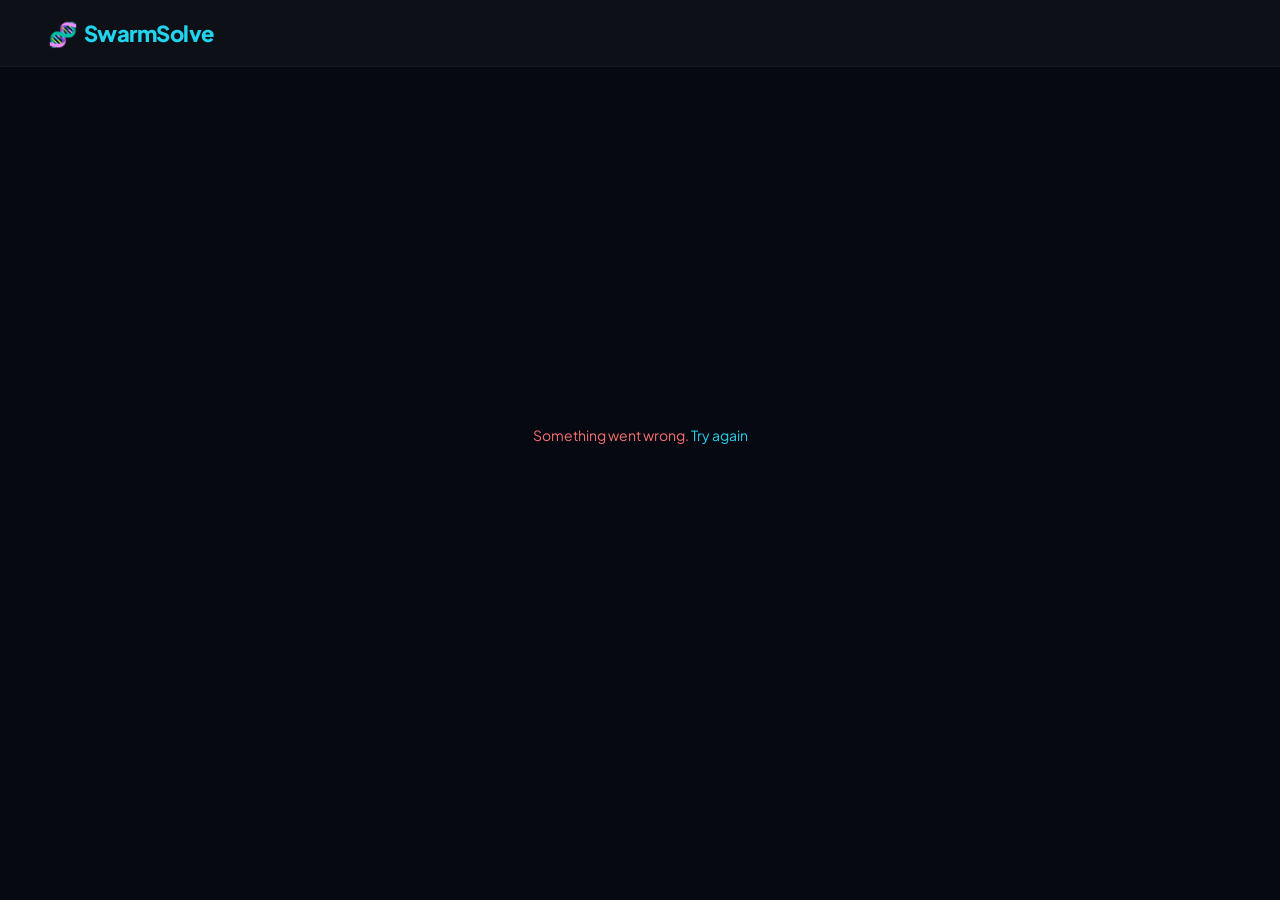
<file: templates/auth_callback.html>
<!DOCTYPE html>
<html lang="en">
<head>
    <meta charset="UTF-8">
    <meta name="viewport" content="width=device-width, initial-scale=1.0">
    <title>Signing in... — SwarmSolve</title>
    <link rel="stylesheet" href="/static/style.css?v=7">
    <link href="https://fonts.googleapis.com/css2?family=Plus+Jakarta+Sans:wght@400;600;700&display=swap" rel="stylesheet">
    <style>
        .auth-loading{display:flex;flex-direction:column;align-items:center;justify-content:center;min-height:80vh;text-align:center;padding:20px}
        .auth-spinner{width:48px;height:48px;border:3px solid #161b22;border-top-color:#22d3ee;border-radius:50%;animation:spin .8s linear infinite;margin-bottom:20px}
        @keyframes spin{to{transform:rotate(360deg)}}
        .auth-text{color:#8b949e;font-size:16px}
        .auth-error{color:#f87171;display:none;margin-top:16px;font-size:14px}
    </style>
</head>
<body>
    <nav class="navbar">
        <a href="/" class="nav-brand"><span class="brand-icon">🧬</span> SwarmSolve</a>
    </nav>

    <div class="auth-loading">
        <div class="auth-spinner"></div>
        <div class="auth-text" id="auth-status">Signing you in...</div>
        <div class="auth-error" id="auth-error">Something went wrong. <a href="/login" style="color:#22d3ee">Try again</a></div>
    </div>

    <script>
    (function() {
        // Supabase sends tokens in the URL hash fragment
        var hash = window.location.hash.substring(1);
        if (!hash) {
            // Maybe tokens are in query params (some flows)
            hash = window.location.search.substring(1);
        }

        var params = new URLSearchParams(hash);
        var accessToken = params.get("access_token");
        var refreshToken = params.get("refresh_token");

        if (!accessToken) {
            document.getElementById("auth-status").style.display = "none";
            document.getElementById("auth-error").style.display = "block";
            document.querySelector(".auth-spinner").style.display = "none";
            return;
        }

        // Send token to server to create session
        fetch("/auth/set-session", {
            method: "POST",
            headers: {"Content-Type": "application/json"},
            body: JSON.stringify({
                access_token: accessToken,
                refresh_token: refreshToken
            })
        })
        .then(function(r) { return r.json(); })
        .then(function(data) {
            if (data.ok) {
                window.location.href = "/profile";
            } else {
                throw new Error(data.error || "Failed");
            }
        })
        .catch(function(err) {
            document.getElementById("auth-status").style.display = "none";
            document.getElementById("auth-error").style.display = "block";
            document.querySelector(".auth-spinner").style.display = "none";
        });
    })();
    </script>
</body>
</html>
</file>
<file: static/style.css>
/* ===== RESET & BASE ===== */
*{margin:0;padding:0;box-sizing:border-box}
html{overflow-x:hidden;width:100%}
body{font-family:'Plus Jakarta Sans',sans-serif;background:#060911;color:#c9d1d9;line-height:1.6;overflow-x:hidden;width:100%;max-width:100vw}
a{color:inherit;text-decoration:none}
::selection{background:#22d3ee33;color:#22d3ee}

/* ===== NAVBAR ===== */
.navbar{display:flex;justify-content:space-between;align-items:center;padding:14px 36px;background:#0d1117;border-bottom:1px solid #161b22;position:sticky;top:0;z-index:100;backdrop-filter:blur(12px)}
.nav-brand{font-size:22px;font-weight:800;color:#22d3ee;display:flex;align-items:center;gap:6px;letter-spacing:-0.5px;flex-shrink:0}
.brand-icon{font-size:24px}
.nav-links{display:flex;gap:18px;align-items:center}
.nav-links a{color:#8b949e;font-size:14px;font-weight:500;transition:.2s}
.nav-links a:hover{color:#22d3ee}
.nav-user{color:#22d3ee !important;font-weight:600}
.nav-cta-small{background:#22d3ee20;color:#22d3ee !important;padding:6px 14px;border-radius:6px;font-size:13px;font-weight:600;border:1px solid #22d3ee40}
.btn-google{display:flex;align-items:center;gap:8px;background:#fff;color:#333;padding:7px 16px;border-radius:6px;font-size:13px;font-weight:600;border:none;cursor:pointer;transition:.2s}
.btn-google:hover{box-shadow:0 2px 12px #fff3}

/* Hamburger Menu Button */
.hamburger{display:none;background:none;border:none;cursor:pointer;padding:8px;z-index:200;flex-shrink:0}
.hamburger span{display:block;width:24px;height:2.5px;background:#c9d1d9;margin:5px 0;border-radius:2px;transition:all .3s ease}
.hamburger.active span:nth-child(1){transform:rotate(45deg) translate(5px,5px)}
.hamburger.active span:nth-child(2){opacity:0}
.hamburger.active span:nth-child(3){transform:rotate(-45deg) translate(5px,-5px)}

/* Mobile nav overlay - hidden on desktop */
.nav-overlay{display:none}

/* Language Toggle */
.lang-toggle{background:#161b22;color:#22d3ee;padding:5px 14px;border-radius:6px;font-size:13px;font-weight:700;border:1px solid #22d3ee40;cursor:pointer;transition:.2s;letter-spacing:0.5px}
.lang-toggle:hover{background:#22d3ee20;border-color:#22d3ee}

/* ===== HERO ===== */
.hero{text-align:center;padding:100px 20px 80px;position:relative;overflow:hidden}
.hero-glow{position:absolute;width:600px;height:600px;background:radial-gradient(circle,#22d3ee15 0%,transparent 70%);top:-200px;left:50%;transform:translateX(-50%);pointer-events:none}
.hero-content{position:relative;z-index:1}
.hero-badge{display:inline-block;background:#dc262620;color:#f87171;padding:6px 16px;border-radius:20px;font-size:13px;font-weight:600;margin-bottom:24px;border:1px solid #dc262640;animation:pulse 2s infinite}
@keyframes pulse{0%,100%{opacity:1}50%{opacity:.7}}
.hero h1{font-size:clamp(30px,5vw,52px);font-weight:800;line-height:1.15;margin-bottom:16px;color:#f0f6fc;letter-spacing:-1px}
.gradient-text{background:linear-gradient(135deg,#22d3ee,#818cf8,#a78bfa);-webkit-background-clip:text;-webkit-text-fill-color:transparent;background-clip:text}
.hero-sub{font-size:clamp(15px,2.5vw,18px);color:#8b949e;max-width:620px;margin:0 auto 40px;line-height:1.7}
.hero-stats{display:flex;justify-content:center;gap:16px;margin-bottom:40px;flex-wrap:wrap}
.stat-box{background:#0d1117;padding:20px 24px;border-radius:12px;border:1px solid #161b22;min-width:120px;transition:.3s;flex:1;max-width:200px}
.stat-box:hover{border-color:#22d3ee40;transform:translateY(-2px)}
.stat-number{display:block;font-size:clamp(24px,3.5vw,32px);font-weight:800;color:#22d3ee;font-family:'JetBrains Mono',monospace}
.stat-label{font-size:12px;color:#6e7681;margin-top:4px}
.hero-buttons{display:flex;gap:14px;justify-content:center;flex-wrap:wrap}
.btn-primary{display:inline-block;background:linear-gradient(135deg,#22d3ee,#06b6d4);color:#060911;padding:13px 32px;border-radius:8px;font-size:16px;font-weight:700;transition:.3s;border:none;cursor:pointer;letter-spacing:-0.3px}
.btn-primary:hover{transform:translateY(-2px);box-shadow:0 4px 20px #22d3ee40}
.btn-large{padding:16px 40px;font-size:18px}
.btn-outline{display:inline-block;border:1.5px solid #30363d;color:#c9d1d9;padding:12px 28px;border-radius:8px;font-size:15px;font-weight:600;transition:.3s}
.btn-outline:hover{border-color:#22d3ee;color:#22d3ee}
.btn-danger{display:inline-block;border:1.5px solid #f8717140;color:#f87171;padding:10px 24px;border-radius:8px;font-size:14px;transition:.3s}
.btn-danger:hover{background:#f8717120}

/* ===== HOW IT WORKS ===== */
.how-it-works{padding:80px 36px;text-align:center}
.how-it-works h2,.challenges-section h2,.top-section h2,.lb-header h1{font-size:clamp(26px,4vw,36px);font-weight:800;color:#f0f6fc;margin-bottom:8px;letter-spacing:-0.5px}
.section-sub{color:#6e7681;font-size:clamp(14px,2vw,16px);margin-bottom:40px}
.steps{display:flex;justify-content:center;align-items:center;gap:16px;flex-wrap:wrap}
.step{background:#0d1117;padding:32px 24px;border-radius:14px;width:280px;border:1px solid #161b22;transition:.3s;text-align:center}
.step:hover{border-color:#22d3ee40;transform:translateY(-4px)}
.step-icon{font-size:36px;margin-bottom:8px}
.step-number{font-family:'JetBrains Mono',monospace;font-size:13px;color:#22d3ee60;font-weight:700;margin-bottom:10px}
.step h3{color:#f0f6fc;margin-bottom:8px;font-size:18px}
.step p{color:#8b949e;font-size:14px}
.step-arrow{color:#30363d;font-size:28px;font-weight:bold}

/* ===== CHALLENGES ===== */
.challenges-section{padding:60px 36px}
.challenges-grid{display:grid;grid-template-columns:repeat(auto-fill,minmax(300px,1fr));gap:20px;max-width:1200px;margin:0 auto}
.challenge-card{background:#0d1117;padding:24px;border-radius:14px;border:1px solid #161b22;transition:.3s;display:block}
.challenge-card:hover{border-color:#22d3ee40;transform:translateY(-3px)}
.challenge-card.completed{opacity:.65}
.card-top{display:flex;justify-content:space-between;align-items:center;margin-bottom:12px}
.challenge-cat{background:#22d3ee15;color:#22d3ee;padding:3px 10px;border-radius:6px;font-size:11px;font-weight:700;text-transform:uppercase;letter-spacing:0.5px}
.challenge-status{font-size:12px;font-weight:600}
.challenge-status.active{color:#34d399}
.challenge-status.completed{color:#6e7681}
.challenge-card h3{color:#f0f6fc;margin-bottom:8px;font-size:19px;font-weight:700}
.challenge-card p{color:#8b949e;font-size:13px;margin-bottom:16px;line-height:1.5}
.challenge-meta{display:flex;flex-wrap:wrap;gap:12px;margin-bottom:14px}
.meta-item{font-size:12px;color:#6e7681;display:flex;align-items:center;gap:4px}
.meta-icon{font-size:14px}
.score-display{display:flex;align-items:center;gap:10px}
.score-start{font-family:'JetBrains Mono',monospace;font-size:13px;color:#6e7681}
.score-end{font-family:'JetBrains Mono',monospace;font-size:14px;color:#22d3ee;font-weight:700}
.progress-bar{flex:1;background:#161b22;border-radius:10px;height:6px;overflow:hidden}
.progress-fill{background:linear-gradient(90deg,#22d3ee,#818cf8);height:100%;border-radius:10px;transition:width 1.5s ease}

/* ===== TOP BUILDERS (HOME) ===== */
.top-section{padding:60px 36px;text-align:center}
.top-cards{display:flex;justify-content:center;gap:16px;flex-wrap:wrap;max-width:1000px;margin:0 auto}
.top-card{background:#0d1117;padding:20px;border-radius:12px;border:1px solid #161b22;width:200px;text-align:center;transition:.3s}
.top-card:hover{border-color:#22d3ee40}
.top-card.rank-1{border-color:#fbbf2440}
.top-card.rank-2{border-color:#94a3b840}
.top-card.rank-3{border-color:#d9764040}
.top-rank{margin-bottom:6px}
.rank-num{font-family:'JetBrains Mono',monospace;font-size:13px;color:#6e7681}
.top-avatar{font-size:32px;margin-bottom:6px}
.top-name{font-weight:700;color:#f0f6fc;font-size:14px;margin-bottom:4px}
.top-stats-mini{font-size:11px;color:#6e7681;margin-top:6px}
.top-stats-mini span{display:block}
.jump-text{color:#34d399 !important;font-weight:600}

/* ===== BADGES ===== */
.badge{display:inline-block;padding:3px 10px;border-radius:10px;font-size:11px;font-weight:700;letter-spacing:0.3px}
.badge.evograndmaster{background:linear-gradient(135deg,#fbbf24,#f59e0b);color:#060911}
.badge.evomaster{background:linear-gradient(135deg,#818cf8,#6366f1);color:#fff}
.badge.evoexpert{background:#22d3ee30;color:#22d3ee}
.badge.evorookie{background:#161b22;color:#6e7681;border:1px solid #21262d}

/* ===== LEADERBOARD PAGE ===== */
.lb-page{max-width:1000px;margin:0 auto;padding:40px 20px}
.lb-header{text-align:center;margin-bottom:40px}
.lb-header p{color:#6e7681;margin-top:8px}
.podium{display:flex;justify-content:center;gap:20px;margin-bottom:50px;flex-wrap:wrap}
.podium-card{background:#0d1117;padding:28px 24px;border-radius:16px;border:1px solid #161b22;width:220px;text-align:center;transition:.3s}
.podium-card:hover{transform:translateY(-4px)}
.podium-card.p-1{border-color:#fbbf2450;order:2}
.podium-card.p-2{border-color:#94a3b840;order:1}
.podium-card.p-3{border-color:#d9764040;order:3}
.podium-medal{font-size:40px;margin-bottom:8px}
.podium-avatar{font-size:36px;margin-bottom:6px}
.podium-name{font-weight:700;color:#f0f6fc;font-size:16px}
.podium-country{font-size:18px;margin:4px 0}
.podium-stats{margin-top:10px;font-size:12px;color:#6e7681}
.podium-stats .ps{margin-bottom:2px}
.lb-table-wrap{overflow-x:auto;margin-bottom:40px;-webkit-overflow-scrolling:touch}
.lb-table{width:100%;border-collapse:collapse;background:#0d1117;border-radius:12px;overflow:hidden;min-width:600px}
.lb-table th{background:#161b22;padding:14px 18px;text-align:left;color:#8b949e;font-size:13px;font-weight:600;text-transform:uppercase;letter-spacing:0.5px;white-space:nowrap}
.lb-table td{padding:14px 18px;border-bottom:1px solid #161b22}
.highlight-row{background:#0d111790}
.rank-cell{text-align:center;font-size:20px;width:60px}
.rank-plain{color:#6e7681;font-family:'JetBrains Mono',monospace}
.builder-cell{display:flex;align-items:center;gap:10px}
.builder-avatar{font-size:20px}
.builder-name{font-weight:700;color:#f0f6fc;white-space:nowrap}
.builder-country{font-size:16px}
.num-cell{font-family:'JetBrains Mono',monospace;color:#c9d1d9;text-align:center}
.jump-cell{text-align:center}
.jump-badge{background:#34d39920;color:#34d399;padding:3px 10px;border-radius:8px;font-family:'JetBrains Mono',monospace;font-size:13px;font-weight:700}
.github-cell{text-align:center}
.gh-link{color:#22d3ee;font-size:16px;font-weight:bold}
.lb-cta{text-align:center;background:#0d1117;padding:40px;border-radius:14px;border:1px solid #161b22}
.lb-cta h3{color:#f0f6fc;margin-bottom:8px}
.lb-cta p{color:#6e7681;margin-bottom:20px}

/* ===== CHALLENGE DETAIL ===== */
.challenge-detail{max-width:900px;margin:0 auto;padding:40px 20px}
.back-link{color:#22d3ee;font-size:14px;display:inline-block;margin-bottom:20px}
.back-link:hover{text-decoration:underline}
.header-top{display:flex;gap:12px;align-items:center;margin-bottom:12px}
.challenge-header h1{font-size:clamp(24px,4vw,34px);font-weight:800;color:#f0f6fc;margin-bottom:10px;letter-spacing:-0.5px}
.challenge-desc{color:#8b949e;font-size:16px;line-height:1.6;margin-bottom:30px}
.detail-stats{display:grid;grid-template-columns:repeat(3,1fr);gap:14px;margin-bottom:24px}
.detail-stat{background:#0d1117;padding:18px;border-radius:12px;border:1px solid #161b22;text-align:center}
.detail-stat.highlight{border-color:#34d39940}
.ds-icon{font-size:22px;display:block;margin-bottom:4px}
.ds-num{display:block;font-size:clamp(16px,3vw,22px);font-weight:800;color:#f0f6fc;font-family:'JetBrains Mono',monospace;word-break:break-word}
.ds-num.best-score{color:#34d399}
.ds-num.start-score{color:#6e7681}
.ds-label{font-size:11px;color:#6e7681}
.improvement-banner{background:linear-gradient(135deg,#22d3ee10,#818cf810);border:1px solid #22d3ee30;border-radius:12px;padding:18px 24px;display:flex;justify-content:space-between;align-items:center;margin-bottom:36px;flex-wrap:wrap;gap:10px}
.imp-label{color:#8b949e;font-size:14px}
.imp-value{font-size:clamp(20px,4vw,28px);font-weight:800;color:#22d3ee;font-family:'JetBrains Mono',monospace}
.imp-mult{color:#34d399;font-weight:600;font-size:14px}
.section-title{font-size:24px;font-weight:700;color:#f0f6fc;margin-bottom:6px}
.section-desc{color:#6e7681;margin-bottom:20px;font-size:14px}
.evo-table-wrap{overflow-x:auto;margin-bottom:36px;-webkit-overflow-scrolling:touch}
.evo-table{width:100%;border-collapse:collapse;background:#0d1117;border-radius:12px;overflow:hidden;min-width:480px}
.evo-table th{background:#161b22;padding:12px 18px;text-align:left;color:#8b949e;font-size:13px;font-weight:600;text-transform:uppercase;white-space:nowrap}
.evo-table td{padding:12px 18px;border-bottom:1px solid #161b22;white-space:nowrap}
.round-cell{font-family:'JetBrains Mono',monospace;color:#6e7681}
.score-cell{font-family:'JetBrains Mono',monospace;color:#22d3ee;font-weight:700}
.agent-cell{color:#f0f6fc;font-weight:500}
.time-cell{font-family:'JetBrains Mono',monospace;color:#6e7681}
.cta-box{text-align:center;background:#0d1117;padding:40px 20px;border-radius:14px;border:1px solid #161b22}
.cta-box h3{color:#f0f6fc;margin-bottom:8px;font-size:20px}
.cta-box p{color:#6e7681;margin-bottom:20px}

/* ===== PROFILE PAGE ===== */
.profile-page{max-width:700px;margin:0 auto;padding:40px 20px}
.profile-page h1{font-size:clamp(26px,4vw,32px);font-weight:800;color:#f0f6fc;margin-bottom:6px}
.profile-form{background:#0d1117;padding:30px;border-radius:14px;border:1px solid #161b22;margin:24px 0}
.form-group{margin-bottom:18px}
.form-group label{display:block;font-size:14px;font-weight:600;color:#c9d1d9;margin-bottom:6px}
.optional{color:#6e7681;font-weight:400;font-size:12px}
.form-group input,.form-group textarea{width:100%;background:#161b22;border:1px solid #21262d;color:#f0f6fc;padding:12px 14px;border-radius:8px;font-size:16px;font-family:'Plus Jakarta Sans',sans-serif;transition:.2s;-webkit-appearance:none}
.form-group input:focus,.form-group textarea:focus{outline:none;border-color:#22d3ee}
.profile-stats-section{margin:30px 0}
.profile-stats-section h2{font-size:24px;font-weight:700;color:#f0f6fc;margin-bottom:16px}
.profile-stats-grid{display:grid;grid-template-columns:repeat(4,1fr);gap:12px}
.ps-card{background:#0d1117;padding:20px;border-radius:12px;border:1px solid #161b22;text-align:center}
.ps-num{display:block;font-size:clamp(20px,3.5vw,28px);font-weight:800;color:#22d3ee;font-family:'JetBrains Mono',monospace}
.ps-label{font-size:12px;color:#6e7681}
.profile-actions{display:flex;gap:14px;margin-top:24px;flex-wrap:wrap}

/* ===== NEW AGENT PAGE ===== */
.agent-page{max-width:900px;margin:0 auto;padding:40px 20px}
.agent-page h1{font-size:clamp(26px,4vw,34px);font-weight:800;color:#f0f6fc;margin-bottom:6px}
.agent-step{background:#0d1117;padding:30px;border-radius:14px;border:1px solid #161b22;margin:24px 0}
.agent-step-header{display:flex;align-items:center;gap:14px;margin-bottom:14px}
.agent-step-num{width:40px;height:40px;background:linear-gradient(135deg,#22d3ee,#818cf8);color:#060911;border-radius:50%;display:flex;align-items:center;justify-content:center;font-size:18px;font-weight:800;flex-shrink:0}
.agent-step h2{font-size:clamp(18px,3vw,22px);font-weight:700;color:#f0f6fc}
.agent-step p{color:#8b949e;font-size:15px;margin-bottom:16px;line-height:1.6}
.btn-download{display:inline-block;background:#34d399;color:#060911;padding:14px 28px;border-radius:8px;font-size:16px;font-weight:700;transition:.3s;margin-bottom:20px}
.btn-download:hover{transform:translateY(-2px);box-shadow:0 4px 16px #34d39940}
.file-preview{background:#161b22;border-radius:10px;overflow:hidden;margin-top:16px}
.file-header{display:flex;align-items:center;gap:8px;padding:10px 16px;background:#1c2128}
.file-dot{width:12px;height:12px;border-radius:50%}
.file-dot.red{background:#f87171}
.file-dot.yellow{background:#fbbf24}
.file-dot.green{background:#34d399}
.file-name{color:#6e7681;font-size:13px;margin-left:8px;font-family:'JetBrains Mono',monospace}
.file-preview pre{padding:16px;overflow-x:auto;-webkit-overflow-scrolling:touch}
.file-preview code{color:#8b949e;font-family:'JetBrains Mono',monospace;font-size:13px;line-height:1.8}

/* LLM Options */
.llm-options{display:grid;grid-template-columns:repeat(auto-fill,minmax(260px,1fr));gap:16px;margin-top:16px}
.llm-card{background:#161b22;padding:20px;border-radius:12px;border:1px solid #21262d;transition:.3s;position:relative}
.llm-card:hover{border-color:#22d3ee40}
.llm-card.free{border-color:#34d39930}
.llm-card.cheap{border-color:#fbbf2430}
.llm-badge{position:absolute;top:12px;right:12px;padding:2px 8px;border-radius:6px;font-size:10px;font-weight:700}
.free-badge{background:#34d39920;color:#34d399}
.cheap-badge{background:#fbbf2420;color:#fbbf24}
.llm-card h3{color:#f0f6fc;font-size:16px;margin-bottom:6px;padding-right:60px}
.llm-card>p{color:#8b949e;font-size:13px;margin-bottom:12px}
.llm-steps{margin-bottom:10px}
.llm-step{font-size:13px;color:#8b949e;padding:3px 0;word-break:break-word}
.llm-step code{background:#0d1117;padding:2px 6px;border-radius:4px;font-size:11px;color:#22d3ee;font-family:'JetBrains Mono',monospace;word-break:break-all}
.llm-step a{color:#22d3ee;text-decoration:underline}
.llm-cost{font-family:'JetBrains Mono',monospace;font-size:12px;color:#34d399;font-weight:600}

/* Terminal */
.terminal-box{background:#0d1117;border-radius:12px;overflow:hidden;border:1px solid #161b22;margin-top:16px}
.terminal-header{display:flex;align-items:center;gap:8px;padding:10px 16px;background:#161b22}
.terminal-title{color:#6e7681;font-size:13px;margin-left:8px}
.terminal-body{padding:16px;font-family:'JetBrains Mono',monospace;font-size:12px;line-height:2;overflow-x:auto;-webkit-overflow-scrolling:touch}
.terminal-line{color:#8b949e;white-space:nowrap}
.terminal-line.output{color:#6e7681}
.terminal-line.success{color:#34d399;font-weight:700}
.t-prompt{color:#22d3ee;font-weight:700}

/* Tips */
.agent-tips{margin:40px 0}
.agent-tips h2{font-size:24px;font-weight:700;color:#f0f6fc;margin-bottom:20px}
.tips-grid{display:grid;grid-template-columns:repeat(auto-fill,minmax(240px,1fr));gap:16px}
.tip-card{background:#0d1117;padding:20px;border-radius:12px;border:1px solid #161b22}
.tip-card h4{color:#f0f6fc;margin-bottom:8px;font-size:15px}
.tip-card p{color:#8b949e;font-size:13px;line-height:1.5}

/* ===== CTA FINAL ===== */
.cta-final{text-align:center;padding:80px 20px;position:relative;overflow:hidden}
.cta-glow{position:absolute;width:500px;height:500px;background:radial-gradient(circle,#818cf815 0%,transparent 70%);bottom:-200px;left:50%;transform:translateX(-50%);pointer-events:none}
.cta-final h2{font-size:clamp(26px,4vw,36px);font-weight:800;color:#f0f6fc;margin-bottom:12px;position:relative}
.cta-final p{color:#8b949e;font-size:16px;margin-bottom:30px;position:relative;line-height:1.7}

/* ===== FOOTER ===== */
footer{text-align:center;padding:30px 20px;color:#30363d;border-top:1px solid #161b22;margin-top:40px;font-size:13px}
.footer-brand{font-size:18px;font-weight:700;color:#22d3ee;margin-bottom:6px}
.footer-license{color:#21262d;margin-top:4px}

/* ===== NAV WHY BUTTON ===== */
.nav-why-btn{background:linear-gradient(135deg,#818cf820,#a78bfa20);color:#a78bfa !important;padding:6px 14px;border-radius:6px;font-size:13px;font-weight:700;border:1px solid #818cf840;transition:.3s}
.nav-why-btn:hover{background:linear-gradient(135deg,#818cf840,#a78bfa40);border-color:#a78bfa;transform:translateY(-1px)}

/* ===== WHY PAGE ===== */
.why-page{max-width:900px;margin:0 auto;padding:20px 20px 60px;overflow-x:hidden;word-wrap:break-word}
.why-hero{text-align:center;padding:60px 20px 40px;position:relative}
.why-hero-glow{position:absolute;width:500px;height:500px;background:radial-gradient(circle,#818cf815 0%,transparent 70%);top:-200px;left:50%;transform:translateX(-50%);pointer-events:none}
.why-hero h1{font-size:clamp(28px,5vw,42px);font-weight:800;color:#f0f6fc;margin-bottom:16px;letter-spacing:-1px;position:relative;word-wrap:break-word;overflow-wrap:break-word}
.why-hero-sub{font-size:clamp(16px,2.5vw,20px);color:#8b949e;max-width:650px;margin:0 auto;line-height:1.7;position:relative;word-wrap:break-word}
.why-section{margin:50px 0;padding:0}
.why-section-icon{font-size:40px;margin-bottom:12px}
.why-section h2{font-size:clamp(22px,3.5vw,28px);font-weight:800;color:#f0f6fc;margin-bottom:16px;letter-spacing:-0.5px;word-wrap:break-word;overflow-wrap:break-word}
.why-section p{color:#8b949e;font-size:clamp(14px,2vw,16px);line-height:1.8;margin-bottom:14px;word-wrap:break-word;overflow-wrap:break-word}
.why-highlight-box{background:linear-gradient(135deg,#818cf810,#22d3ee10);border:1px solid #818cf830;border-radius:14px;padding:24px 28px;margin:24px 0;display:flex;gap:16px;align-items:flex-start}
.why-highlight-icon{font-size:28px;flex-shrink:0}
.why-highlight-box p{color:#c9d1d9;font-size:15px;margin:0;line-height:1.7;font-weight:500}

/* Evolution Flow */
.evo-flow{display:flex;justify-content:center;align-items:center;gap:12px;margin:30px 0;flex-wrap:wrap}
.evo-flow-step{background:#0d1117;padding:24px 20px;border-radius:14px;border:1px solid #161b22;width:240px;text-align:center;transition:.3s}
.evo-flow-step:hover{border-color:#22d3ee40;transform:translateY(-3px)}
.evo-flow-num{width:36px;height:36px;background:linear-gradient(135deg,#22d3ee,#818cf8);color:#060911;border-radius:50%;display:flex;align-items:center;justify-content:center;font-size:16px;font-weight:800;margin:0 auto 10px}
.evo-flow-step h3{color:#f0f6fc;font-size:16px;margin-bottom:6px}
.evo-flow-step p{color:#8b949e;font-size:13px;margin:0;line-height:1.5}
.evo-flow-arrow{color:#30363d;font-size:24px;font-weight:bold}

/* Score Evolution Demo */
.score-evolution-demo{background:#0d1117;border-radius:14px;border:1px solid #161b22;padding:24px;margin:30px 0}
.sed-label{color:#8b949e;font-size:14px;margin-bottom:14px;font-weight:600}
.sed-bar{display:flex;flex-direction:column;gap:6px}
.sed-step{background:linear-gradient(90deg,#22d3ee,#818cf8);height:28px;border-radius:6px;display:flex;align-items:center;justify-content:flex-end;padding-right:10px;transition:width 1s ease;min-width:60px}
.sed-step span{font-family:'JetBrains Mono',monospace;font-size:12px;font-weight:700;color:#060911}
.sed-step.s2{background:linear-gradient(90deg,#22d3ee,#34d399)}
.sed-step.s3{background:linear-gradient(90deg,#818cf8,#a78bfa)}
.sed-step.s4{background:linear-gradient(90deg,#f59e0b,#fbbf24)}
.sed-step.s5{background:linear-gradient(90deg,#34d399,#22d3ee)}
.sed-step.s6{background:linear-gradient(90deg,#f87171,#fb923c)}
.sed-step.s7{background:linear-gradient(90deg,#22d3ee,#818cf8)}
.sed-agents{display:flex;justify-content:space-between;margin-top:10px;font-size:11px;color:#6e7681;flex-wrap:wrap;gap:4px}

/* Comparison Cards */
.why-comparison{display:flex;gap:20px;align-items:stretch;margin:30px 0;flex-wrap:wrap;justify-content:center}
.why-comp-card{background:#0d1117;padding:28px;border-radius:14px;border:1px solid #161b22;flex:1;min-width:280px;transition:.3s}
.why-comp-card:hover{transform:translateY(-3px)}
.why-comp-card.single{border-color:#f8717130}
.why-comp-card.swarm{border-color:#34d39930}
.comp-header{display:flex;align-items:center;gap:10px;margin-bottom:16px}
.comp-icon{font-size:28px}
.comp-header h3{color:#f0f6fc;font-size:18px;font-weight:700}
.why-comp-card ul{list-style:none;padding:0;margin:0 0 16px 0}
.why-comp-card li{color:#8b949e;font-size:14px;padding:6px 0;line-height:1.5}
.comp-result{text-align:center;padding:12px;border-radius:8px;margin-top:auto}
.single-r{background:#f8717115}
.swarm-r{background:#34d39915}
.comp-score{font-family:'JetBrains Mono',monospace;font-size:20px;font-weight:800}
.single-r .comp-score{color:#f87171}
.swarm-r .comp-score{color:#34d399}
.why-vs{font-size:24px;font-weight:800;color:#30363d;display:flex;align-items:center}

/* Powers Grid */
.powers-grid{display:grid;grid-template-columns:repeat(auto-fill,minmax(260px,1fr));gap:16px;margin:30px 0}
.power-card{background:#0d1117;padding:24px;border-radius:14px;border:1px solid #161b22;transition:.3s}
.power-card:hover{border-color:#818cf840;transform:translateY(-3px)}
.power-num{font-family:'JetBrains Mono',monospace;font-size:13px;color:#818cf860;font-weight:700;margin-bottom:8px}
.power-card h3{color:#f0f6fc;font-size:16px;margin-bottom:8px}
.power-card p{color:#8b949e;font-size:13px;line-height:1.6;margin:0}

/* Alpha Comparison */
.alpha-comparison{display:flex;gap:16px;margin:24px 0;flex-wrap:wrap}
.alpha-card{flex:1;min-width:250px;padding:20px;border-radius:12px;text-align:center}
.alpha-card h4{font-size:16px;font-weight:700;margin-bottom:8px}
.alpha-card p{font-size:14px;margin:0;line-height:1.6}
.alpha-card.closed{background:#f8717110;border:1px solid #f8717130;color:#f87171}
.alpha-card.closed h4{color:#f87171}
.alpha-card.open{background:#34d39910;border:1px solid #34d39930;color:#34d399}
.alpha-card.open h4{color:#34d399}

/* Scary Quote */
.scary-quote{text-align:center;padding:30px;margin:24px 0;border-left:3px solid #818cf8;border-right:3px solid #818cf8;border-radius:12px;background:#0d1117}
.scary-quote p{font-size:clamp(16px,3vw,20px);font-weight:700;color:#f0f6fc;font-style:italic;margin:0;line-height:1.6}

/* Why CTA */
.why-cta{text-align:center;padding:50px 20px;margin-top:40px}
.why-cta h2{font-size:clamp(24px,4vw,32px);font-weight:800;color:#f0f6fc;margin-bottom:12px}
.why-cta p{color:#8b949e;font-size:16px;margin-bottom:30px;line-height:1.7}

/* Nature Steps */
.nature-steps{margin:20px 0}
.nature-step{display:flex;align-items:center;gap:12px;padding:10px 16px;border-left:2px solid #161b22;margin-left:12px;transition:.2s}
.nature-step:hover{border-left-color:#22d3ee}
.ns-icon{font-size:18px;flex-shrink:0}
.nature-step span:last-child{color:#8b949e;font-size:14px}

/* Proof Grid */
.proof-grid{display:grid;grid-template-columns:repeat(2,1fr);gap:16px;margin:24px 0}
.proof-card{background:#0d1117;padding:24px;border-radius:14px;border:1px solid #161b22;text-align:center;transition:.3s}
.proof-card:hover{border-color:#22d3ee40;transform:translateY(-3px)}
.proof-icon{font-size:32px;margin-bottom:8px}
.proof-stat{font-family:'JetBrains Mono',monospace;font-size:clamp(16px,2.5vw,20px);font-weight:800;color:#22d3ee;margin-bottom:8px}
.proof-card p{color:#8b949e;font-size:13px;line-height:1.5;margin:0}
.proof-conclusion{border-color:#fbbf2440}

/* Equation Box */
.equation-box{background:#0d1117;border-radius:16px;border:1px solid #161b22;padding:36px 28px;margin:30px 0;text-align:center}
.equation-line{display:flex;align-items:center;justify-content:center;gap:14px;margin:14px 0;flex-wrap:wrap}
.equation-line.second{margin-top:24px;padding-top:24px;border-top:1px dashed #21262d}
.eq-label{font-size:16px;font-weight:700;color:#6e7681;min-width:40px;text-align:right}
.eq-formula{display:flex;align-items:center;gap:8px;flex-wrap:wrap;justify-content:center}
.eq-part{padding:8px 16px;border-radius:8px;font-size:14px;font-weight:700}
.eq-part.model{background:#818cf820;color:#818cf8;border:1px solid #818cf840}
.eq-part.system{background:#22d3ee20;color:#22d3ee;border:1px solid #22d3ee40}
.eq-part.company{background:#f59e0b20;color:#f59e0b;border:1px solid #f59e0b40}
.eq-part.highlight-model{background:#34d39920;color:#34d399;border:1px solid #34d39940;font-size:16px}
.eq-part.highlight-world{background:#f5920b20;color:#fb923c;border:1px solid #fb923c40;font-size:16px}
.eq-op{color:#30363d;font-size:18px;font-weight:800;font-family:'JetBrains Mono',monospace}
.eq-result{padding:8px 20px;border-radius:8px;font-size:15px;font-weight:800}
.eq-result.good{background:#22d3ee15;color:#22d3ee;border:1px solid #22d3ee30}
.eq-result.great{background:linear-gradient(135deg,#fbbf2430,#f59e0b30);color:#fbbf24;border:1px solid #fbbf2450;font-size:28px;padding:8px 24px;animation:pulse 2s infinite}

/* Models Showcase */
.models-showcase{text-align:center;margin:24px 0}
.models-showcase p{color:#8b949e;font-size:15px;margin-bottom:14px}
.model-tags{display:flex;justify-content:center;gap:10px;flex-wrap:wrap}
.model-tag{background:#161b22;color:#c9d1d9;padding:8px 16px;border-radius:20px;font-size:13px;font-weight:600;border:1px solid #21262d;transition:.2s}
.model-tag:hover{border-color:#22d3ee40;transform:translateY(-2px)}

/* Why 1000 Grid */
.why1000-grid{display:grid;grid-template-columns:repeat(auto-fill,minmax(260px,1fr));gap:16px;margin:24px 0}
.why1000-card{background:#0d1117;padding:24px;border-radius:14px;border:1px solid #161b22;transition:.3s}
.why1000-card:hover{border-color:#22d3ee40;transform:translateY(-3px)}
.why1000-num{font-family:'JetBrains Mono',monospace;font-size:13px;color:#22d3ee60;font-weight:700;margin-bottom:8px}
.why1000-card h3{color:#f0f6fc;font-size:16px;margin-bottom:10px}
.why1000-card p{color:#8b949e;font-size:13px;line-height:1.6;margin:0}

/* Island Comparison */
.island-comparison{display:flex;gap:20px;margin:30px 0;flex-wrap:wrap;justify-content:center}
.island-card{flex:1;min-width:280px;background:#0d1117;padding:28px;border-radius:16px;text-align:center;transition:.3s}
.island-card:hover{transform:translateY(-3px)}
.island-card h4{font-size:18px;font-weight:700;margin-bottom:16px}
.island-card p{color:#8b949e;font-size:13px;margin-top:14px;line-height:1.5}
.google-islands{border:1px solid #f8717130}
.google-islands h4{color:#f87171}
.swarm-islands{border:1px solid #34d39930}
.swarm-islands h4{color:#34d399}
.island-visual{display:flex;justify-content:center;gap:8px;flex-wrap:wrap}
.island-dot{padding:6px 14px;border-radius:20px;font-size:12px;font-weight:700}
.island-dot.gemini{background:#818cf820;color:#818cf8;border:1px solid #818cf840}
.island-dot.llama{background:#fb923c20;color:#fb923c;border:1px solid #fb923c40}
.island-dot.claude-dot{background:#22d3ee20;color:#22d3ee;border:1px solid #22d3ee40}
.island-dot.gpt{background:#34d39920;color:#34d399;border:1px solid #34d39940}
.island-dot.deepseek{background:#f8717120;color:#f87171;border:1px solid #f8717140}
.final-quote{border-color:#fbbf2450}
.final-quote p{color:#fbbf24}


/* ============================================================
   RESPONSIVE — TABLET & MOBILE (max-width: 768px)
   ============================================================ */
@media(max-width:768px){
    /* ── MOBILE NAVBAR ── */
    .navbar{padding:12px 16px;flex-wrap:nowrap}
    .hamburger{display:flex !important;flex-direction:column;justify-content:center;position:relative;z-index:250}

    /* Nav links: hidden by default, fullscreen overlay when active */
    .nav-links{
        display:none !important;
        position:fixed;
        top:0;left:0;right:0;bottom:0;
        background:#060911fa;
        flex-direction:column;
        justify-content:center;
        align-items:center;
        gap:8px;
        z-index:200;
        padding:80px 30px 40px;
        overflow-y:auto;
    }
    .nav-links.active{display:flex !important}

    /* Menu items styling */
    .nav-links a,
    .nav-links button{
        font-size:20px;
        padding:16px 32px;
        min-height:52px;
        display:flex;
        align-items:center;
        justify-content:center;
        width:100%;
        max-width:300px;
        border-radius:12px;
        transition:background .2s;
    }
    .nav-links a:hover{background:#161b2280}
    .nav-links .btn-google{
        font-size:17px;
        padding:14px 28px;
        border-radius:12px;
        justify-content:center;
        width:100%;
        max-width:300px;
    }
    .nav-links .nav-why-btn{
        font-size:15px;
        padding:12px 24px;
        margin-top:8px;
    }
    .nav-links .nav-cta-small{
        font-size:17px;
        padding:14px 24px;
        border-radius:12px;
        width:100%;
        max-width:300px;
    }
    .nav-links .lang-toggle{
        font-size:16px;
        padding:10px 28px;
        margin-top:4px;
    }

    /* ── HERO ── */
    .hero{padding:50px 16px 40px}
    .hero-badge{font-size:11px;padding:5px 12px}
    .hero h1{line-height:1.25;margin-bottom:12px}
    .hero-sub{font-size:15px;margin-bottom:28px;line-height:1.6}
    .hero-stats{gap:8px}
    .stat-box{min-width:0;padding:14px 8px;flex:1 1 80px}
    .stat-number{font-size:22px}
    .stat-label{font-size:10px}
    .hero-buttons{flex-direction:column;align-items:center;gap:10px}
    .btn-primary,.btn-outline{width:100%;max-width:320px;text-align:center;padding:14px 24px}
    .btn-large{padding:16px 24px;font-size:16px}

    /* ── HOW IT WORKS ── */
    .how-it-works{padding:40px 16px}
    .section-sub{margin-bottom:24px}
    .steps{flex-direction:column;gap:12px;align-items:center}
    .step{width:100%;max-width:400px;padding:24px 20px}
    .step-arrow{display:none}

    /* ── CHALLENGES ── */
    .challenges-section{padding:30px 16px}
    .challenges-section h2,.challenges-section .section-sub{text-align:center}
    .challenges-grid{grid-template-columns:1fr;gap:12px}
    .challenge-card{padding:18px}
    .challenge-card h3{font-size:17px}

    /* ── TOP BUILDERS ── */
    .top-section{padding:30px 16px}
    .top-cards{gap:10px;justify-content:center}
    .top-card{width:calc(50% - 6px);min-width:0;padding:16px 12px}
    .top-avatar{font-size:28px}
    .top-name{font-size:13px}

    /* ── CHALLENGE DETAIL ── */
    .challenge-detail{padding:20px 16px}
    .challenge-header h1{font-size:22px}
    .detail-stats{grid-template-columns:repeat(2,1fr);gap:8px}
    .detail-stat{padding:12px 8px}
    .ds-icon{font-size:18px}
    .ds-num{font-size:16px}
    .ds-label{font-size:10px}
    .improvement-banner{flex-direction:column;text-align:center;padding:14px;gap:6px}
    .imp-value{font-size:22px}
    .evo-table th,.evo-table td{padding:8px 10px;font-size:11px}
    .cta-box{padding:24px 16px}

    /* ── LEADERBOARD ── */
    .lb-page{padding:20px 16px}
    .podium{flex-direction:column;align-items:center;gap:12px}
    .podium-card{width:100%;max-width:300px}
    .podium-card.p-1,.podium-card.p-2,.podium-card.p-3{order:unset}
    .lb-table th,.lb-table td{padding:8px 10px;font-size:11px}
    .lb-cta{padding:24px 16px}

    /* ── PROFILE ── */
    .profile-page{padding:20px 16px}
    .profile-form{padding:20px}
    .profile-stats-grid{grid-template-columns:repeat(2,1fr)}
    .profile-actions{flex-direction:column}
    .profile-actions a,.profile-actions button{width:100%;text-align:center;padding:14px}

    /* ── NEW AGENT ── */
    .agent-page{padding:20px 16px}
    .agent-step{padding:18px}
    .agent-step h2{font-size:17px}
    .llm-options{grid-template-columns:1fr}
    .terminal-body{font-size:10px;padding:10px;line-height:1.8}
    .tips-grid{grid-template-columns:1fr}
    .file-preview code{font-size:11px;line-height:1.6}

    /* ── CTA FINAL ── */
    .cta-final{padding:40px 16px}
    .cta-final .btn-primary,.cta-final .btn-outline{width:100%;max-width:320px}

    /* ── WHY PAGE ── */
    .why-hero{padding:40px 16px 24px}
    .why-section{margin:24px 0}
    .why-section-icon{font-size:32px}
    .why-highlight-box{flex-direction:column;gap:10px;padding:16px}
    .why-highlight-icon{font-size:24px}
    .proof-grid{grid-template-columns:1fr;gap:12px}
    .proof-card{padding:18px}
    .proof-icon{font-size:26px}
    .equation-box{padding:18px 12px}
    .equation-line{flex-direction:column;gap:8px}
    .eq-formula{gap:6px}
    .eq-part{padding:6px 10px;font-size:12px}
    .eq-op{font-size:16px}
    .eq-result{font-size:13px;padding:6px 14px}
    .eq-result.great{font-size:20px;padding:6px 16px}
    .evo-flow{flex-direction:column;align-items:center}
    .evo-flow-step{width:100%;max-width:400px}
    .evo-flow-arrow{display:none}
    .island-comparison{flex-direction:column}
    .island-card{min-width:0}
    .why-comparison{flex-direction:column}
    .why-comp-card{min-width:0}
    .powers-grid{grid-template-columns:1fr}
    .alpha-comparison{flex-direction:column}
    .alpha-card{min-width:0}
    .sed-agents{font-size:9px}
    .scary-quote{padding:16px}
    .scary-quote p{font-size:16px}
    .nature-step{padding:8px 12px}
    .why-cta{padding:30px 16px}
    .why-cta .hero-buttons{flex-direction:column;align-items:center;gap:10px}
    .why-cta .hero-buttons .btn-primary,
    .why-cta .hero-buttons .btn-outline{width:100%;max-width:320px}

    /* ── FOOTER ── */
    footer{padding:24px 16px;font-size:12px}
}

/* ============================================================
   RESPONSIVE — SMALL PHONES (max-width: 480px)
   ============================================================ */
@media(max-width:480px){
    .hero{padding:40px 14px 30px}
    .hero-stats{flex-direction:column;align-items:stretch;gap:6px}
    .stat-box{max-width:none;padding:12px;text-align:center}
    .stat-number{font-size:20px}
    .hero-badge{font-size:10px;padding:4px 10px}
    .top-cards{gap:8px}
    .top-card{width:100%;padding:14px}
    .detail-stats{grid-template-columns:1fr}
    .challenge-meta{gap:6px}
    .podium-card{width:100%}
    .eq-label{text-align:center;min-width:auto;font-size:13px}
    .model-tags{gap:6px}
    .model-tag{padding:5px 10px;font-size:11px}
    .island-dot{padding:4px 8px;font-size:10px}
    .nature-step{padding:8px 10px;gap:8px;margin-left:4px}
    .nature-step span:last-child{font-size:12px}
    .profile-stats-grid{grid-template-columns:1fr}
    .agent-step{padding:14px}
    .llm-card{padding:16px}
    .llm-card h3{font-size:15px;padding-right:50px}
    .btn-download{padding:12px 20px;font-size:15px;width:100%;text-align:center}
}

/* ============================================================
   RESPONSIVE — LARGE SCREENS (min-width: 1200px)
   ============================================================ */
@media(min-width:1200px){
    .navbar{padding:14px 48px}
    .hero{padding:120px 40px 100px}
    .challenges-section{padding:60px 48px}
    .how-it-works{padding:80px 48px}
    .top-section{padding:60px 48px}
}

/* ============================================================
   RTL SUPPORT
   ============================================================ */
body.rtl{direction:rtl;text-align:right;overflow-x:hidden;width:100%}
body.rtl .navbar{flex-direction:row-reverse}
body.rtl .nav-links{flex-direction:row-reverse}
body.rtl .nav-brand{flex-direction:row-reverse}
body.rtl .btn-google{flex-direction:row-reverse}
body.rtl .hero-buttons{flex-direction:row-reverse}
body.rtl .hero-stats{flex-direction:row-reverse}
body.rtl .steps{flex-direction:row-reverse}
body.rtl .step-arrow{transform:scaleX(-1)}
body.rtl .card-top{flex-direction:row-reverse}
body.rtl .challenge-meta{flex-direction:row-reverse}
body.rtl .meta-item{flex-direction:row-reverse}
body.rtl .score-display{flex-direction:row-reverse}
body.rtl .top-cards{flex-direction:row-reverse}
body.rtl .improvement-banner{flex-direction:row-reverse}
body.rtl .header-top{flex-direction:row-reverse}
body.rtl .profile-actions{flex-direction:row-reverse}
body.rtl .agent-step-header{flex-direction:row-reverse}
body.rtl .builder-cell{flex-direction:row-reverse}
body.rtl .file-header{flex-direction:row-reverse}
body.rtl .terminal-header{flex-direction:row-reverse}
body.rtl .hero,body.rtl .how-it-works,body.rtl .top-section,body.rtl .cta-final,body.rtl .lb-header{text-align:center}
body.rtl .step,body.rtl .detail-stat,body.rtl .ps-card,body.rtl .podium-card,body.rtl .cta-box,body.rtl .lb-cta{text-align:center}
body.rtl .evo-table th,body.rtl .lb-table th{text-align:right}
body.rtl .rank-cell,body.rtl .num-cell,body.rtl .jump-cell,body.rtl .github-cell{text-align:center}
body.rtl .llm-badge{right:auto;left:12px}
body.rtl .llm-card h3{padding-right:0;padding-left:60px}
body.rtl .file-name{margin-left:0;margin-right:8px}
body.rtl .terminal-title{margin-left:0;margin-right:8px}
body.rtl .progress-fill{background:linear-gradient(270deg,#22d3ee,#818cf8)}
body.rtl .podium{flex-direction:row-reverse}
body.rtl .file-preview pre,body.rtl .file-preview code,body.rtl .terminal-body,body.rtl .terminal-line{direction:ltr;text-align:left}
body.rtl .form-group input,body.rtl .form-group textarea{text-align:right}
body.rtl .why-highlight-box{flex-direction:row-reverse}
body.rtl .evo-flow{flex-direction:row-reverse}
body.rtl .evo-flow-arrow{transform:scaleX(-1)}
body.rtl .why-comparison{flex-direction:row-reverse}
body.rtl .comp-header{flex-direction:row-reverse}
body.rtl .scary-quote{border-left:3px solid #818cf8;border-right:3px solid #818cf8}
body.rtl .sed-step{justify-content:flex-start;padding-right:0;padding-left:10px}
body.rtl .nature-step{border-left:none;border-right:2px solid #161b22;margin-left:0;margin-right:12px;flex-direction:row-reverse}
body.rtl .nature-step:hover{border-right-color:#22d3ee}
body.rtl .island-comparison{flex-direction:row-reverse}
body.rtl .equation-line{flex-direction:row-reverse}
body.rtl .eq-label{text-align:left}
body.rtl .eq-formula{flex-direction:row-reverse}
body.rtl .model-tags{flex-direction:row-reverse}

/* Mobile RTL */
@media(max-width:768px){
    body.rtl .navbar{flex-direction:row-reverse}
    body.rtl .nav-links{flex-direction:column}
    body.rtl .nav-links.active{flex-direction:column}
    body.rtl .hamburger{order:-1}
    body.rtl .steps,body.rtl .hero-stats,body.rtl .hero-buttons,body.rtl .podium,body.rtl .evo-flow,body.rtl .why-comparison,body.rtl .island-comparison{flex-direction:column}
    body.rtl .equation-line,body.rtl .why-highlight-box,body.rtl .profile-actions,body.rtl .improvement-banner{flex-direction:column}
    body.rtl .why-cta .hero-buttons{flex-direction:column}
    body.rtl .top-cards{flex-direction:row;flex-wrap:wrap}
}
@media(max-width:480px){
    body.rtl .nature-step{margin-right:4px}
    body.rtl .top-cards{flex-direction:column}
}
</file>
